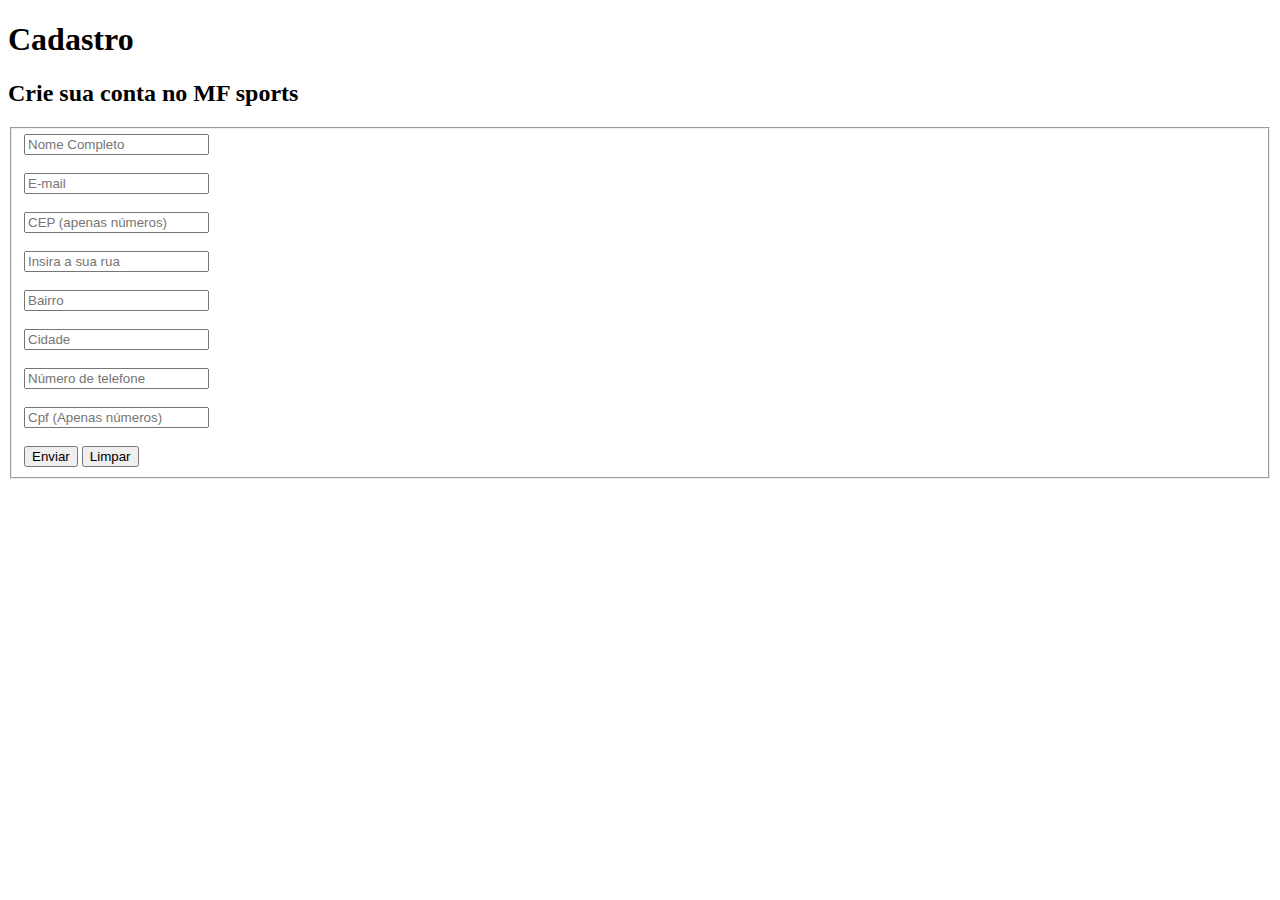
<file: index.html>
<!DOCTYPE html>
<html lang="pt-br">

<head>
    <meta charset="UTF-8">
    <meta http-equiv="X-UA-Compatible" content="IE=edge">
    <meta name="viewport" content="width=device-width, initial-scale=1.0">
    <title>Cadastro</title>
</head>

<body>
    <div>
        <h1>Cadastro</h1>
        <h2>Crie sua conta no MF sports</h2>
    </div>
    <div>
        <form>
            <fieldset>
                <input type="text" id="Nome" placeholder="Nome Completo">
                <br><br>
                <input type="email" id="email" placeholder="E-mail">
                <br><br>
                <input type="number" name="cep" placeholder="CEP (apenas números)">
                <br><br>
                <input type="text" name="Rua" id="Rua" placeholder="Insira a sua rua">
                <br><br>
                <input type="text" name="Bairro" id="Bairro" placeholder="Bairro">
                <br><br>
                <input type="text" name="Cidade" id="Cidade" placeholder="Cidade">
                <br><br>
                <input type="number" name="numero" id="numero" placeholder="Número de telefone ">
                <br><br>
                <input type="number" name="CPF" id="CPF" placeholder="Cpf (Apenas números)">
                <br><br>
                <button type="submit">Enviar</button>
                <button type="reset">Limpar</button>
            </fieldset>

        </form>
    </div>
</body>

</html>
</file>
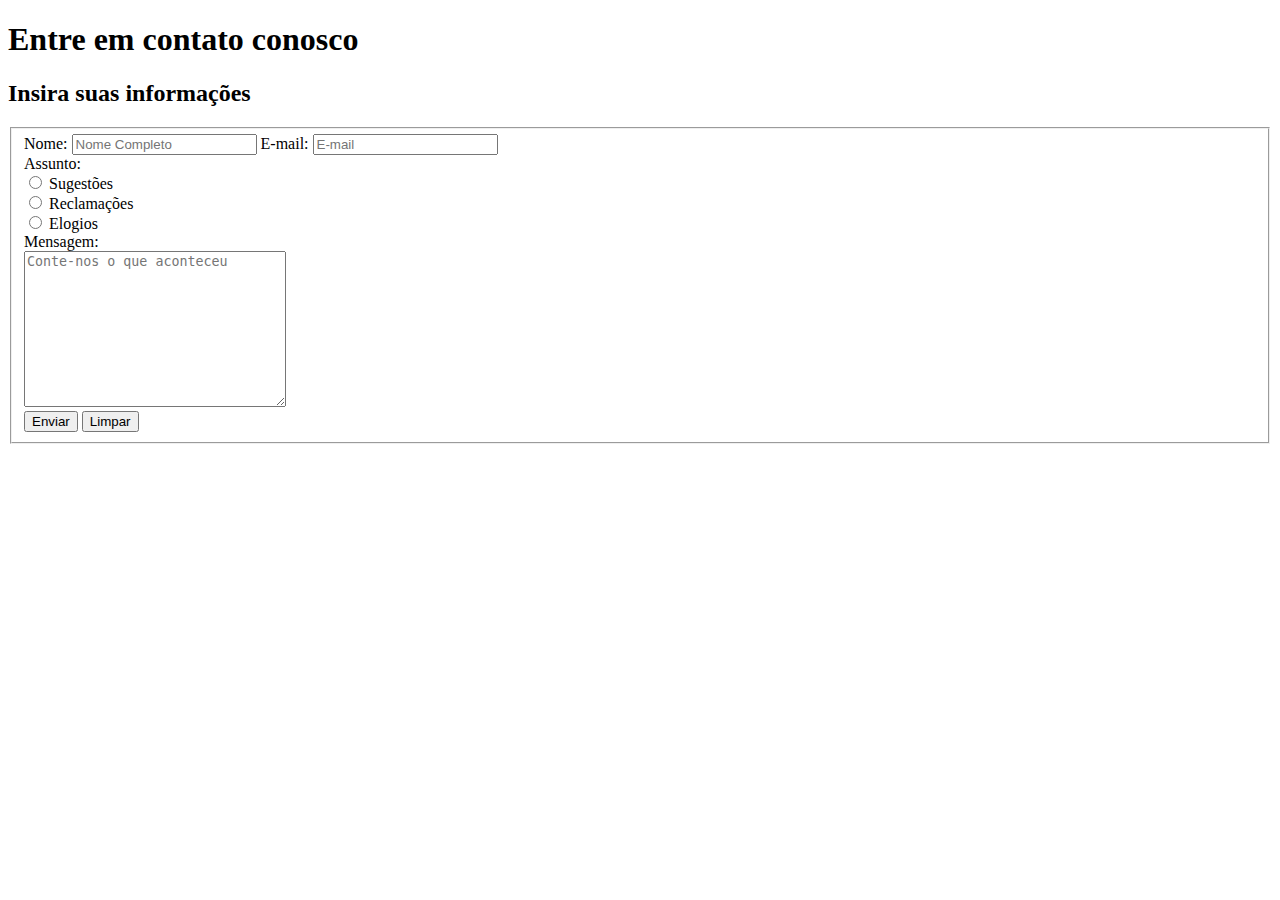
<file: FormularioContato.html>
<!DOCTYPE html>
<html lang="en">

<head>
    <meta charset="UTF-8">
    <meta name="viewport" content="width=device-width, initial-scale=1.0">
    <title>Contato</title>
</head>

<body>
    <div>
        <h1>Entre em contato conosco</h1>
        <p>
        <h2>Insira suas informações</h2>
        </p>
    </div>
    <div>
        <form>
            <fieldset>
                <label>Nome:</label>
                <input type="text" name="nome" id="nome" placeholder="Nome Completo" value="">
                <label>E-mail:</label>
                <input type="email" name="email" id="email" placeholder="E-mail" value="">
                <br>
                <label>Assunto:</label><br>
                <input type="radio" name="assunto" id="sugestões">
                <label for="sugestões">Sugestões</label><br>
                <input type="radio" name="assunto" id="reclamações">
                <label for="reclamações">Reclamações</label><br>
                <input type="radio" name="assunto" id="elogios">
                <label for="elogios">Elogios</label>
                <br>
                <label>Mensagem:</label>
                <br>
                <textarea name="mensagem" id="mensagem" cols="30" rows="10"
                    placeholder="Conte-nos o que aconteceu"></textarea>
                <br>
                <button type="submit">Enviar</button> <button type="reset">Limpar</button>
            </fieldset>
        </form>

    </div>
</body>

</html>
</file>
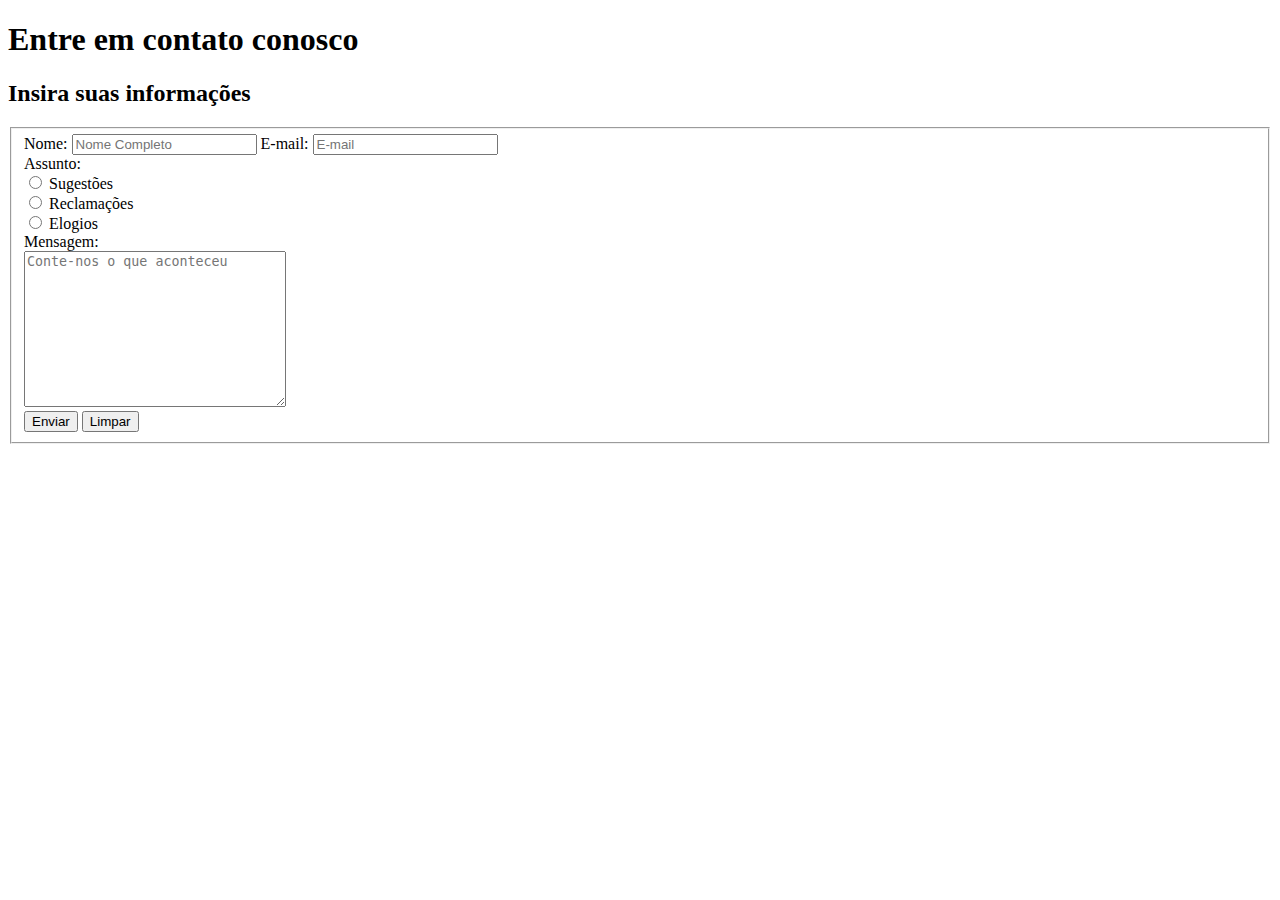
<file: trabalho.html>
<!DOCTYPE html>
<html lang="en">

<head>
    <meta charset="UTF-8">
    <meta name="viewport" content="width=device-width, initial-scale=1.0">
    <title>Contato</title>
</head>

<body>
    <div>
        <h1>Entre em contato conosco</h1>
        <p>
        <h2>Insira suas informações</h2>
        </p>
    </div>
    <div>
        <form>
            <fieldset>
                <label>Nome:</label>
                <input type="text" name="nome" id="nome" placeholder="Nome Completo" value="">
                <label>E-mail:</label>
                <input type="email" name="email" id="email" placeholder="E-mail" value="">
                <br>
                <label>Assunto:</label><br>
                <input type="radio" name="assunto" id="sugestões">
                <label for="sugestões">Sugestões</label><br>
                <input type="radio" name="assunto" id="reclamações">
                <label for="reclamações">Reclamações</label><br>
                <input type="radio" name="assunto" id="elogios">
                <label for="elogios">Elogios</label>
                <br>
                <label>Mensagem:</label>
                <br>
                <textarea name="mensagem" id="mensagem" cols="30" rows="10"
                    placeholder="Conte-nos o que aconteceu"></textarea>
                <br>
                <button type="submit">Enviar</button> <button type="reset">Limpar</button>
            </fieldset>
        </form>

    </div>
</body>

</html>
</file>
